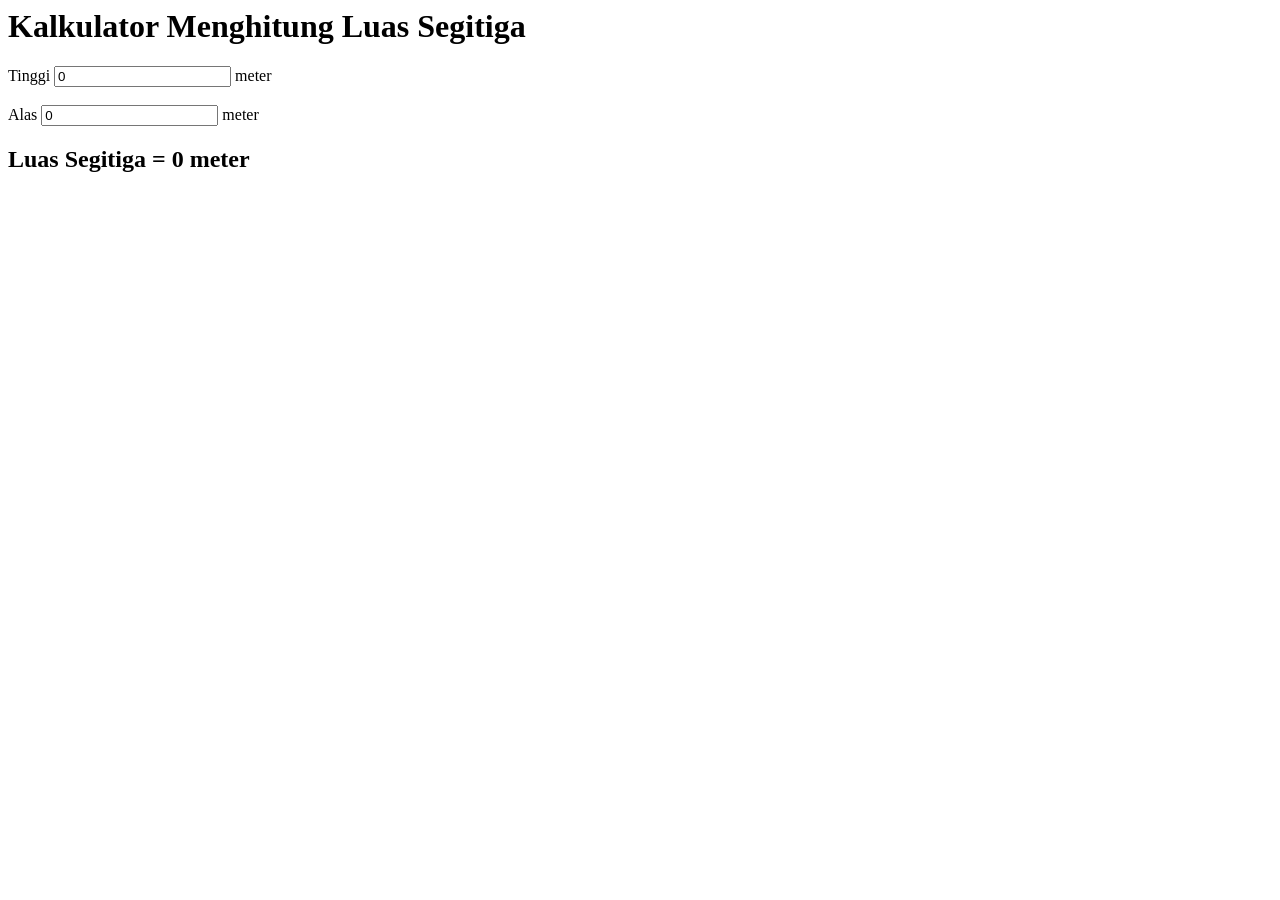
<file: kalkulator.html>
<html>
<head>

<title>Kalkulator Luas Segitiga</title>
</head>

<body>
<h1>Kalkulator Menghitung Luas Segitiga</h1>

<form>

<label name="tinggi"> Tinggi </label>
<input id="tinggi" name="tinggi" type="number" value="0" /> meter
<br><br>
<label name="alas"> Alas </label>
<input id="alas" name="alas" type="number" value="0" /> meter

<h2>Luas Segitiga = <span id="hasil">0</span> meter</h2>








</form>


<script>



const inputtinggi = document.getElementById("tinggi");
const inputalas = document.getElementById("alas");

// 2. Listen for the 'change' event
inputtinggi.addEventListener("change", function(event) { 


var alas = document.getElementById('alas').value;

console.log("alas = " + alas);
var tinggi = document.getElementById('tinggi').value;

console.log("tinggi = " + tinggi);
var luas = alas * tinggi / 2;

document.getElementById("hasil").innerHTML = "<b>"+luas+"</b>";

console.log("luas = " + luas);

});

inputalas.addEventListener("change", function(event) { 


var alas = document.getElementById('alas').value;

console.log("alas = " + alas);
var tinggi = document.getElementById('tinggi').value;

console.log("tinggi = " + tinggi);
var luas = alas * tinggi / 2;

document.getElementById("hasil").innerHTML = "<b>"+luas+"</b>";

console.log("luas = " + luas);

});


</script>


</body>


</html>
</file>
